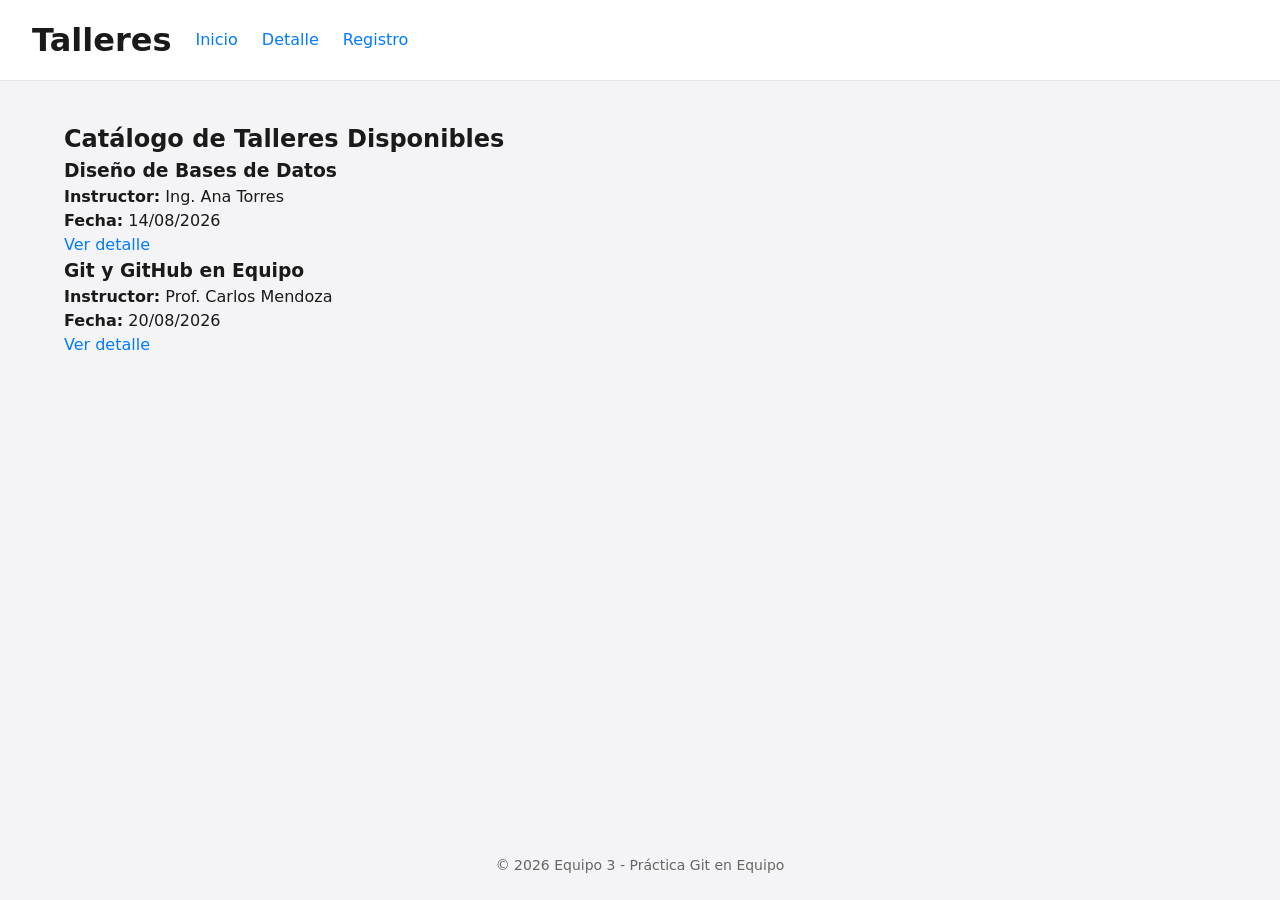
<file: proyecto-inicial/index.html>
<!DOCTYPE html>
<html lang="es">
<head>
  <meta charset="UTF-8">
  <meta name="viewport" content="width=device-width, initial-scale=1.0">
  <title>Catálogo de Talleres</title>
  <link rel="stylesheet" href="styles.css">
</head>
<body>
  <header>
    <h1>Talleres</h1>
    <nav>
      <a href="index.html">Inicio</a>
      <a href="detalle.html">Detalle</a>
      <a href="registro.html">Registro</a>
    </nav>
  </header>

  <main>
    <h2 class="titulo-seccion">Catálogo de Talleres Disponibles</h2>
    
    <div class="catalogo-grid">
      <article class="tarjeta-taller">
        <h3>Diseño de Bases de Datos</h3>
        <p><strong>Instructor:</strong> Ing. Ana Torres</p>
        <p><strong>Fecha:</strong> 14/08/2026</p>
        <a href="detalle.html" class="btn-dev1">Ver detalle</a>
      </article>

      <article class="tarjeta-taller">
        <h3>Git y GitHub en Equipo</h3>
        <p><strong>Instructor:</strong> Prof. Carlos Mendoza</p>
        <p><strong>Fecha:</strong> 20/08/2026</p>
        <a href="detalle.html" class="btn-dev1">Ver detalle</a>
      </article>
    </div>
  </main>

  <footer>
    <p>&copy; 2026 Equipo 3 - Práctica Git en Equipo</p>
  </footer>
</body>
</html>
</file>
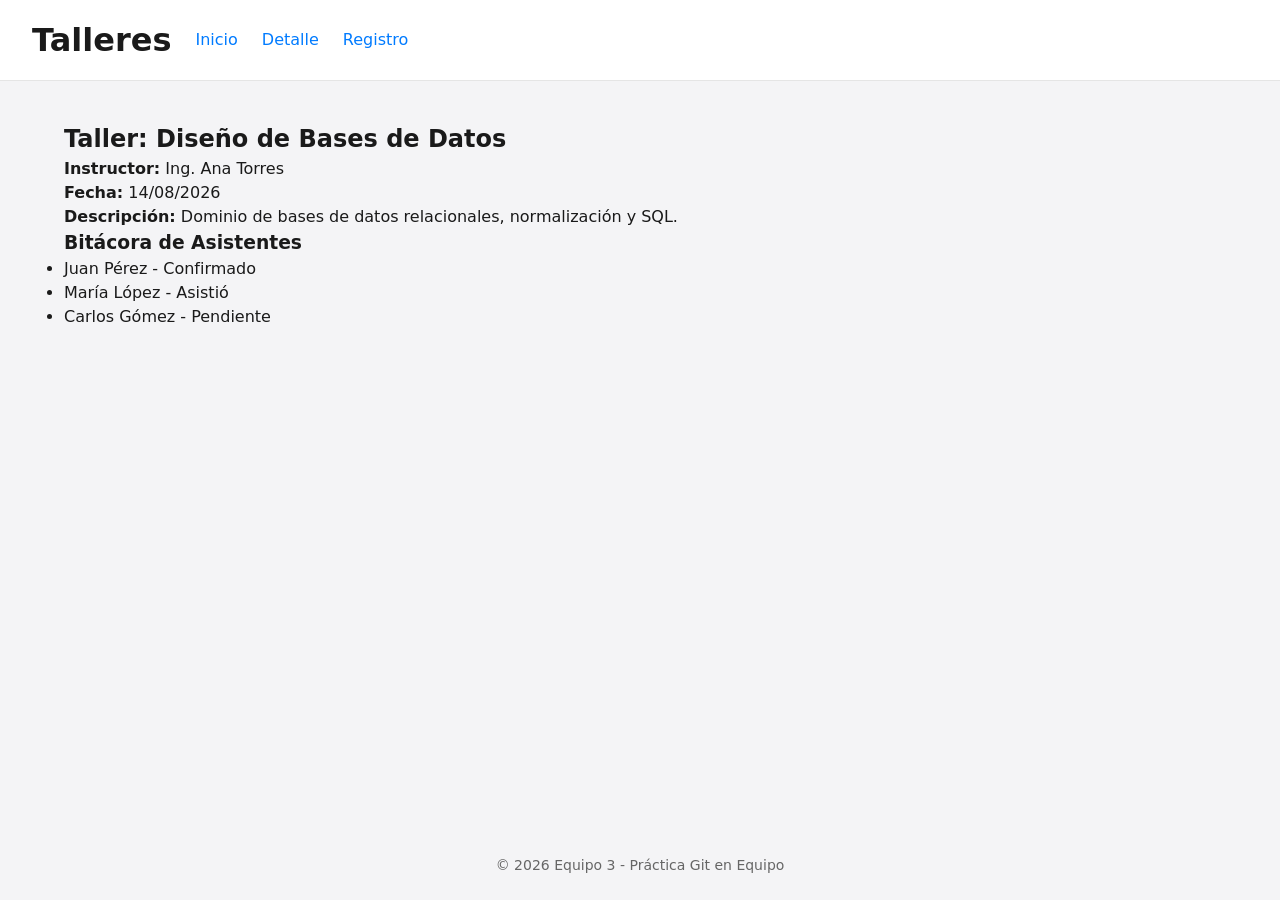
<file: proyecto-inicial/detalle.html>
<!DOCTYPE html>
<html lang="es">
<head>
  <meta charset="UTF-8">
  <meta name="viewport" content="width=device-width, initial-scale=1.0">
  <title>Detalle del Taller</title>
  <link rel="stylesheet" href="styles.css">
</head>
<body>
  <header>
    <h1>Talleres</h1>
    <nav>
      <a href="index.html">Inicio</a>
      <a href="detalle.html">Detalle</a>
      <a href="registro.html">Registro</a>
    </nav>
  </header>

  <main>
    <h2 class="titulo-detalle">Taller: Diseño de Bases de Datos</h2>
    
    <section class="caja-detalle">
      <p><strong>Instructor:</strong> Ing. Ana Torres</p>
      <p><strong>Fecha:</strong> 14/08/2026</p>
      <p><strong>Descripción:</strong> Dominio de bases de datos relacionales, normalización y SQL.</p>
    </section>

    <section class="caja-bitacora">
      <h3>Bitácora de Asistentes</h3>
      <ul>
        <li>Juan Pérez - Confirmado</li>
        <li>María López - Asistió</li>
        <li>Carlos Gómez - Pendiente</li>
      </ul>
    </section>
  </main>

  <footer>
    <p>&copy; 2026 Equipo 3 - Práctica Git en Equipo</p>
  </footer>
</body>
</html>
</file>
<file: proyecto-inicial/styles.css>
:root {
  --color-azul-boton: #007bff;
  --color-gris-fondo: #f4f4f6;
  --color-fondo-blanco: #ffffff;
  --color-texto: #1a1a1a;
  --color-texto-secundario: #666666;
  --color-error: #d9534f;
  --fuente-principal: system-ui, -apple-system, BlinkMacSystemFont, 'Segoe UI', Roboto, Oxygen, Ubuntu, Cantarell, sans-serif;
  --max-ancho-contenedor: 1200px;
}

*,
*::before,
*::after {
  box-sizing: border-box;
  margin: 0;
  padding: 0;
}

html,
body {
  height: 100%;
}

body {
  font-family: var(--fuente-principal);
  background-color: var(--color-gris-fondo);
  color: var(--color-texto);
  line-height: 1.5;
  display: flex;
  flex-direction: column;
  min-height: 100vh;
}

a {
  color: var(--color-azul-boton);
  text-decoration: none;
}

a:hover {
  text-decoration: underline;
}

header {
  background-color: var(--color-fondo-blanco);
  padding: 1rem 2rem;
  border-bottom: 1px solid #e5e5e5;
  display: flex;
  gap: 1.5rem;
  align-items: center;
}

header nav {
  display: flex;
  gap: 1.5rem;
}

main {
  flex: 1;
  width: 100%;
  max-width: var(--max-ancho-contenedor);
  margin: 0 auto;
  padding: 2.5rem 1.5rem;
}

footer {
  text-align: center;
  padding: 1.5rem;
  color: var(--color-texto-secundario);
  font-size: 0.875rem;
  background-color: transparent;
}

@media (max-width: 768px) {
  header {
    padding: 1rem;
    justify-content: center;
  }

  main {
    padding: 1.5rem 1rem;
  }
}
</file>
